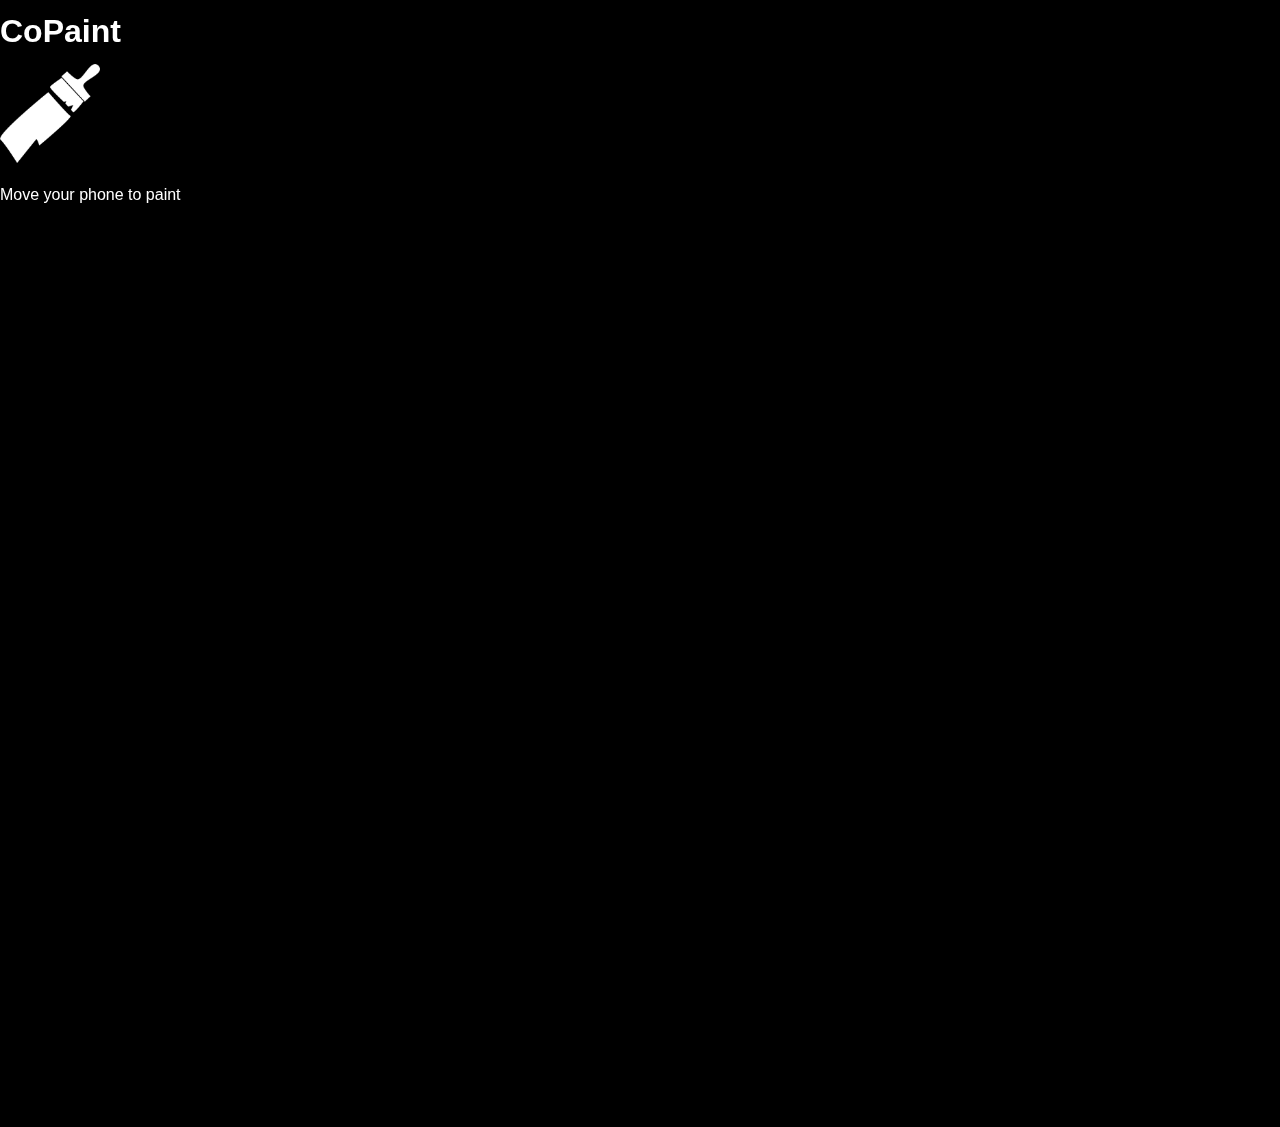
<file: index.html>
<!doctype html>
<html lang="de">

<head>
  <title>CoPaint | Painter</title>
  <meta charset="utf-8">
  <meta name="viewport"
    content="width=device-width, initial-scale=1.0, maximum-scale=1.0, user-scalable=no, shrink-to-fit=no">
  <link rel="stylesheet" href="styles.css">
  <script language="JavaScript" type="module" src="client.js" defer></script>
</head>

<body>
  <div id="start-screen">
    <h1>CoPaint</h1>
    <img src="images/brush.png" alt="brush" width="100">
    <p>Move your phone to paint</p>
  </div>
  
  <canvas id="canvas"></canvas>
</body>

</html>
</file>
<file: styles.css>
body {
  position: fixed;
  box-sizing: border-box;
  width: 100%;
  height: 100%;
  overflow: hidden;
  padding: 0;
  margin: 0;
  font-family: Helvetica, sans-serif;
  font-size: 1em;
  color: white;
  line-height: 1.3em;
  background-color: #000;
}
</file>
